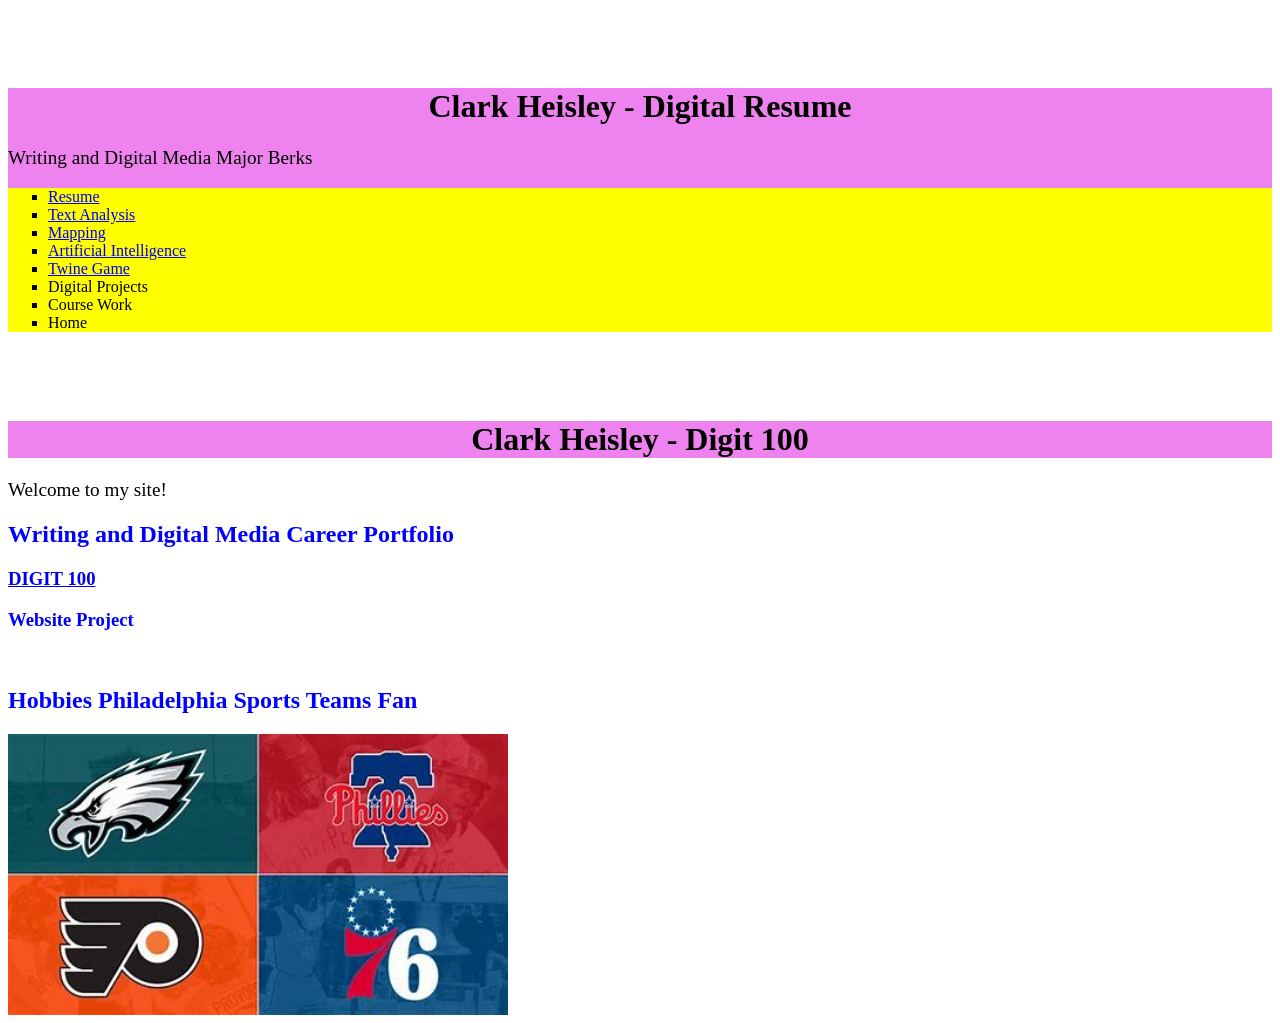
<file: index.html>
<html>
<head>
<title>Clark Heisley - Resume</title>
<meta name="description" content="My web portfolio for DIGIT 100">
<meta charset="utf-8"
<meta name="viewport" content="width=device-width, initial-scale=1.0">
<link href="styling.css" rel="stylesheet" type="text/css">
</head>
<body>
<header>
<h1>Clark Heisley - Digital Resume</h1>
<p>Writing and Digital Media Major Berks</p>
<ul class="nav">
<li><a href="resume.html">Resume</a></li>
<li><a href="TextAnalysis.html">Text Analysis</a></li>
<li><a href="Mapping.html">Mapping<a/></li>
<li><a href="ai.html">Artificial Intelligence<a/></li>
<li><a href="twine.html">Twine Game<a/></li>
<li>Digital Projects</li>
<li>Course Work</li>
<li>Home</li>
</ul>
</header>
<div>
<h1>Clark Heisley - Digit 100 </h1>
<p>Welcome to my site!</p>
<h2>Writing and Digital Media Career Portfolio</h2>
<h3><a href="https://bulletins.psu.edu/undergraduate/colleges/behrend/digital-media-arts-technology-ba/">DIGIT 100</a></h3>
<h3>Website Project</h3>
<br />
<h2>Hobbies Philadelphia Sports Teams Fan</h2>
<img src="./images/download.jpg" width="500px" alt="Philadelphia Sport Logos">
</body>
</html>
</file>
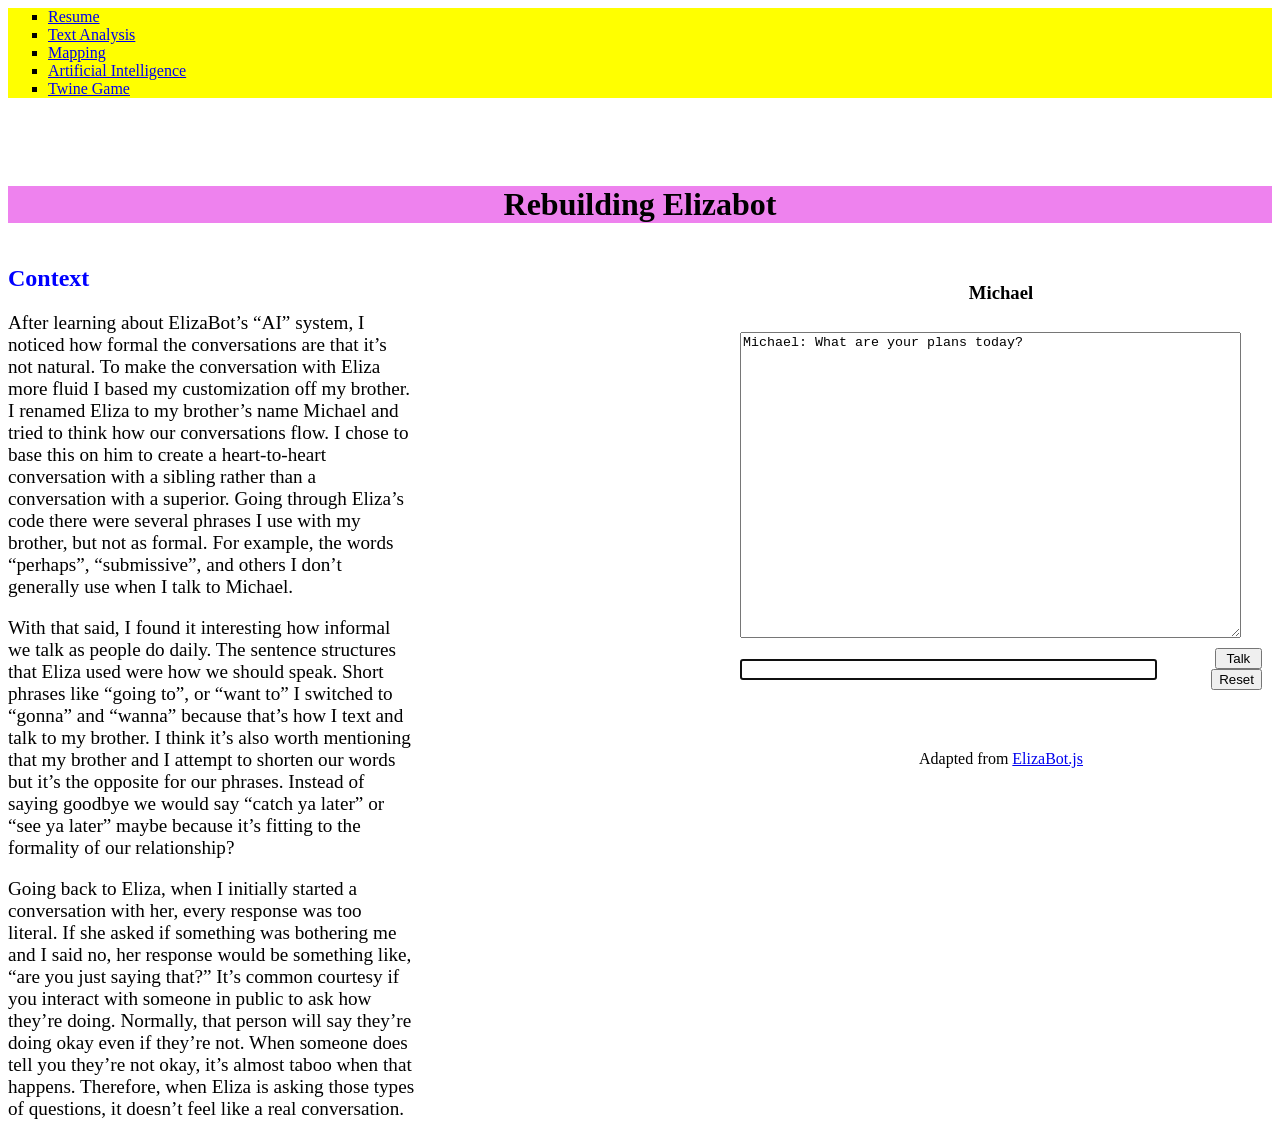
<file: ai.html>
<html>
 <head>
  <title>Clark Heisley - Resume</title>
  <meta name="description" content="Resume for DIGIT 100">
  <meta charset="utf-8">
  <meta name="viewport" content="width=device-width, initial-scale=1.0">
  <link href= "styling.css" rel="stylesheet" type="text/css">
</head>
 <body>
  <ul class="nav">
<li><a href="resume.html">Resume</a></li>
<li><a href="TextAnalysis.html">Text Analysis</a></li>
<li><a href="Mapping.html">Mapping<a/></li>
<li><a href="ai.html">Artificial Intelligence<a/></li>
<li><a href="twine.html">Twine Game<a/></li>
</ul>
<h1>Rebuilding Elizabot</h1>
<div class="eliza">
      <section class="eliza">
        <h2>Context</h2>
                <p>After learning about ElizaBot’s “AI” system, I noticed how formal the conversations are that it’s not natural. To make the conversation with Eliza more fluid I based my customization off my brother. I renamed Eliza to my brother’s name Michael and tried to think how our conversations flow. I chose to base this on him to create a heart-to-heart conversation with a sibling rather than a conversation with a superior. Going through Eliza’s code there were several phrases I use with my brother, but not as formal. For example, the words “perhaps”, “submissive”, and others I don’t generally use when I talk to Michael.</p>
<p>With that said, I found it interesting how informal we talk as people do daily. The sentence structures that Eliza used were how we should speak. Short phrases like “going to”, or “want to” I switched to “gonna” and “wanna” because that’s how I text and talk to my brother. I think it’s also worth mentioning that my brother and I attempt to shorten our words but it’s the opposite for our phrases. Instead of saying goodbye we would say “catch ya later” or “see ya later” maybe because it’s fitting to the formality of our relationship?</p>
<p>Going back to Eliza, when I initially started a conversation with her, every response was too literal. If she asked if something was bothering me and I said no, her response would be something like, “are you just saying that?” It’s common courtesy if you interact with someone in public to ask how they’re doing. Normally, that person will say they’re doing okay even if they’re not. When someone does tell you they’re not okay, it’s almost taboo when that happens. Therefore, when Eliza is asking those types of questions, it doesn’t feel like a real conversation.</p>

          </section>
<iframe class="eliza" src="./ArtificialIntelligence/eliza.html"/>
</div>
</body>
</html>
</file>
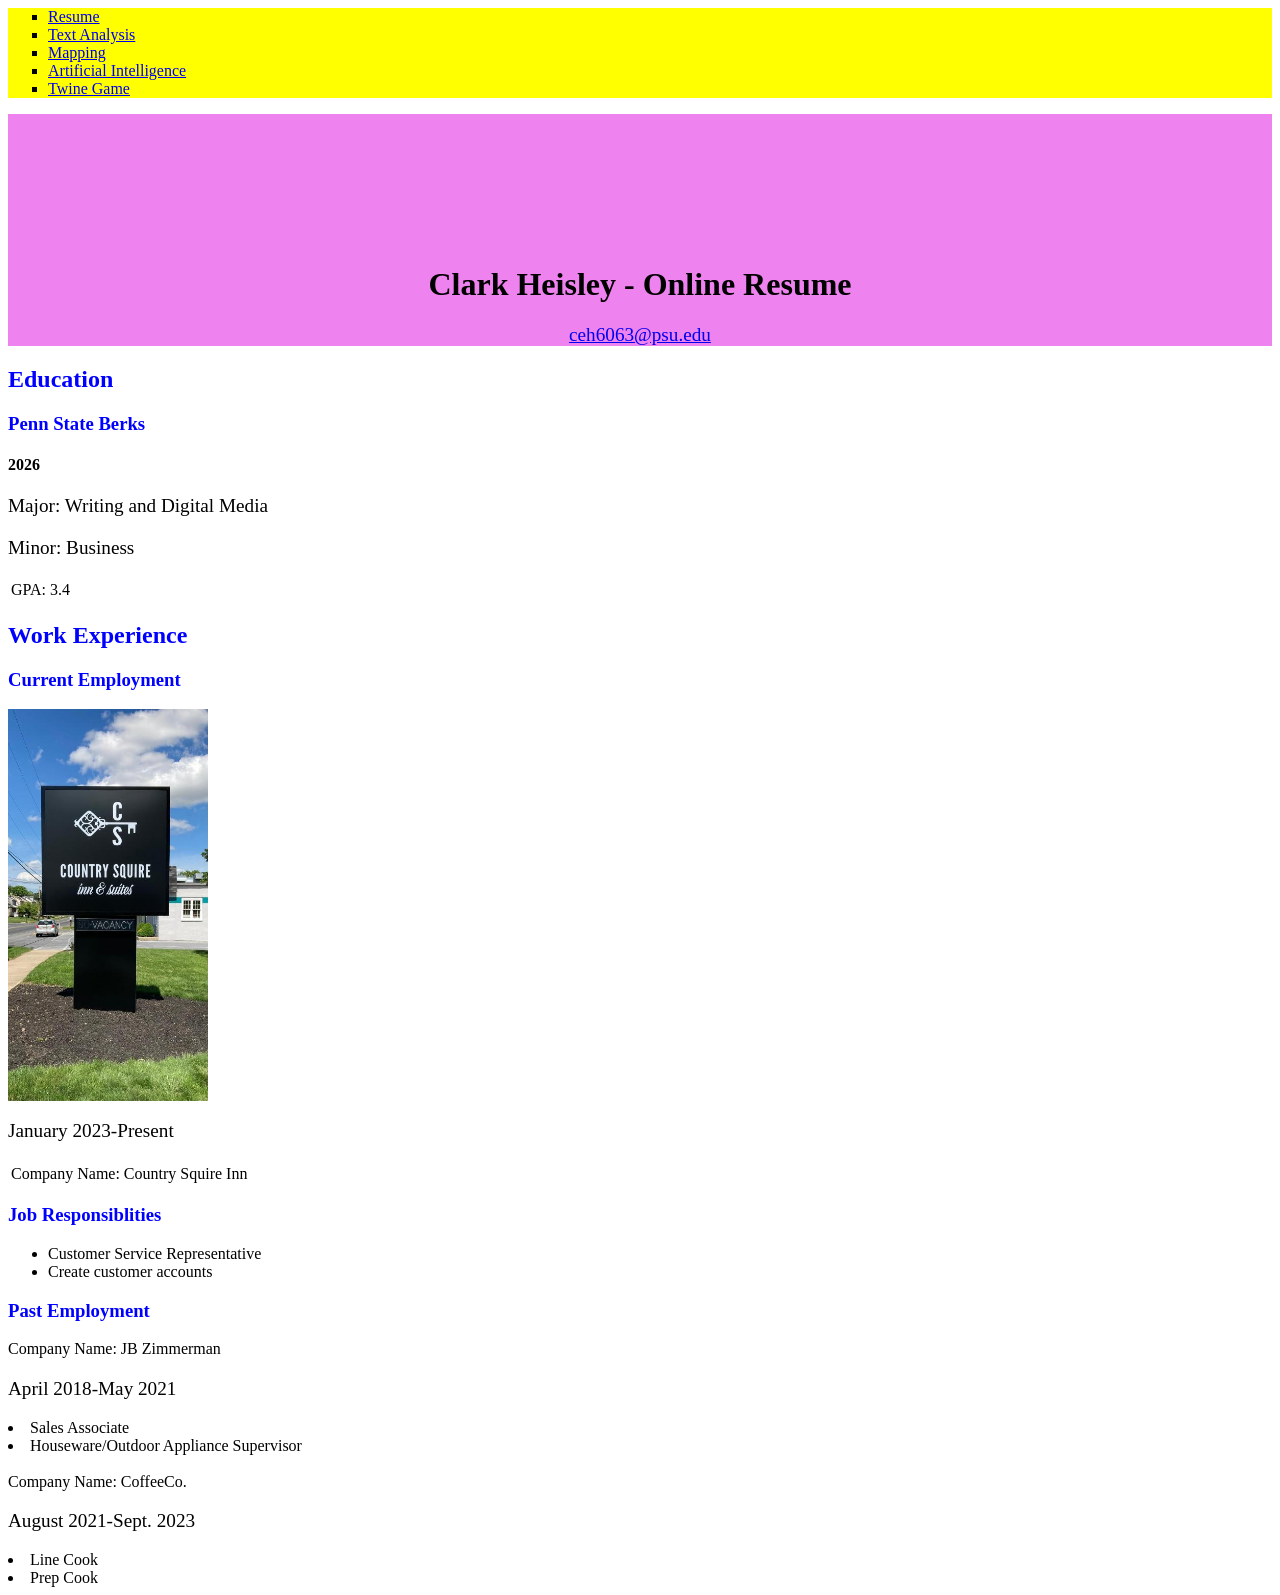
<file: resume.html>
<html>
 <head>
  <title>Clark Heisley - Resume</title>
  <meta name="description" content="Resume for DIGIT 100">
  <meta charset="utf-8">
  <meta name="viewport" content="width=device-width, initial-scale=1.0">
  <link href= "styling.css" rel="stylesheet" type="text/css">
</head>
 <body>
  <ul class="nav">
<li><a href="resume.html">Resume</a></li>
<li><a href="TextAnalysis.html">Text Analysis</a></li>
<li><a href="Mapping.html">Mapping<a/></li>
<li><a href="ai.html">Artificial Intelligence<a/></li>
<li><a href="twine.html">Twine Game<a/></li>
</ul>
<header class="resume">
<h1>Clark Heisley - Online Resume</h1>
<p><a href="ceh6063@psu.edu">ceh6063@psu.edu</a></p>
</header>
<section>
<h2>Education</h2>
<h3>Penn State Berks</h3>
<h4>2026</h4>
<table>
<tr>
<p>Major: Writing and Digital Media</p>
<p>Minor: Business </p>
<td class="right">GPA: 3.4</td>
</tr>
</table>
<h2>Work Experience</h2>
<h3>Current Employment</h3>
<table>
<tr>
<td>Company Name: Country Squire Inn</td><!--Company Name: Country Squire Inn.-->
<img src="./images/download1.jpg" width="200px" alt="Country Squire Inn">
<p>January 2023-Present</p>
</tr>
</table>
<h3>Job Responsiblities</h3>
<ul>
<li>Customer Service Representative</li>
<li>Create customer accounts</li>
</ul>
<h3>Past Employment</h3>
</section>
<td>Company Name: JB Zimmerman</td><!--Company Name: JB Zimmerman-->
<p>April 2018-May 2021</p>
<li>Sales Associate</li>
<li>Houseware/Outdoor Appliance Supervisor</li>
<br/>
<td>Company Name: CoffeeCo.</td><!--Company Name: CoffeeCo..-->
<p>August 2021-Sept. 2023</p>
<li>Line Cook</li>
<li>Prep Cook</li>
</file>
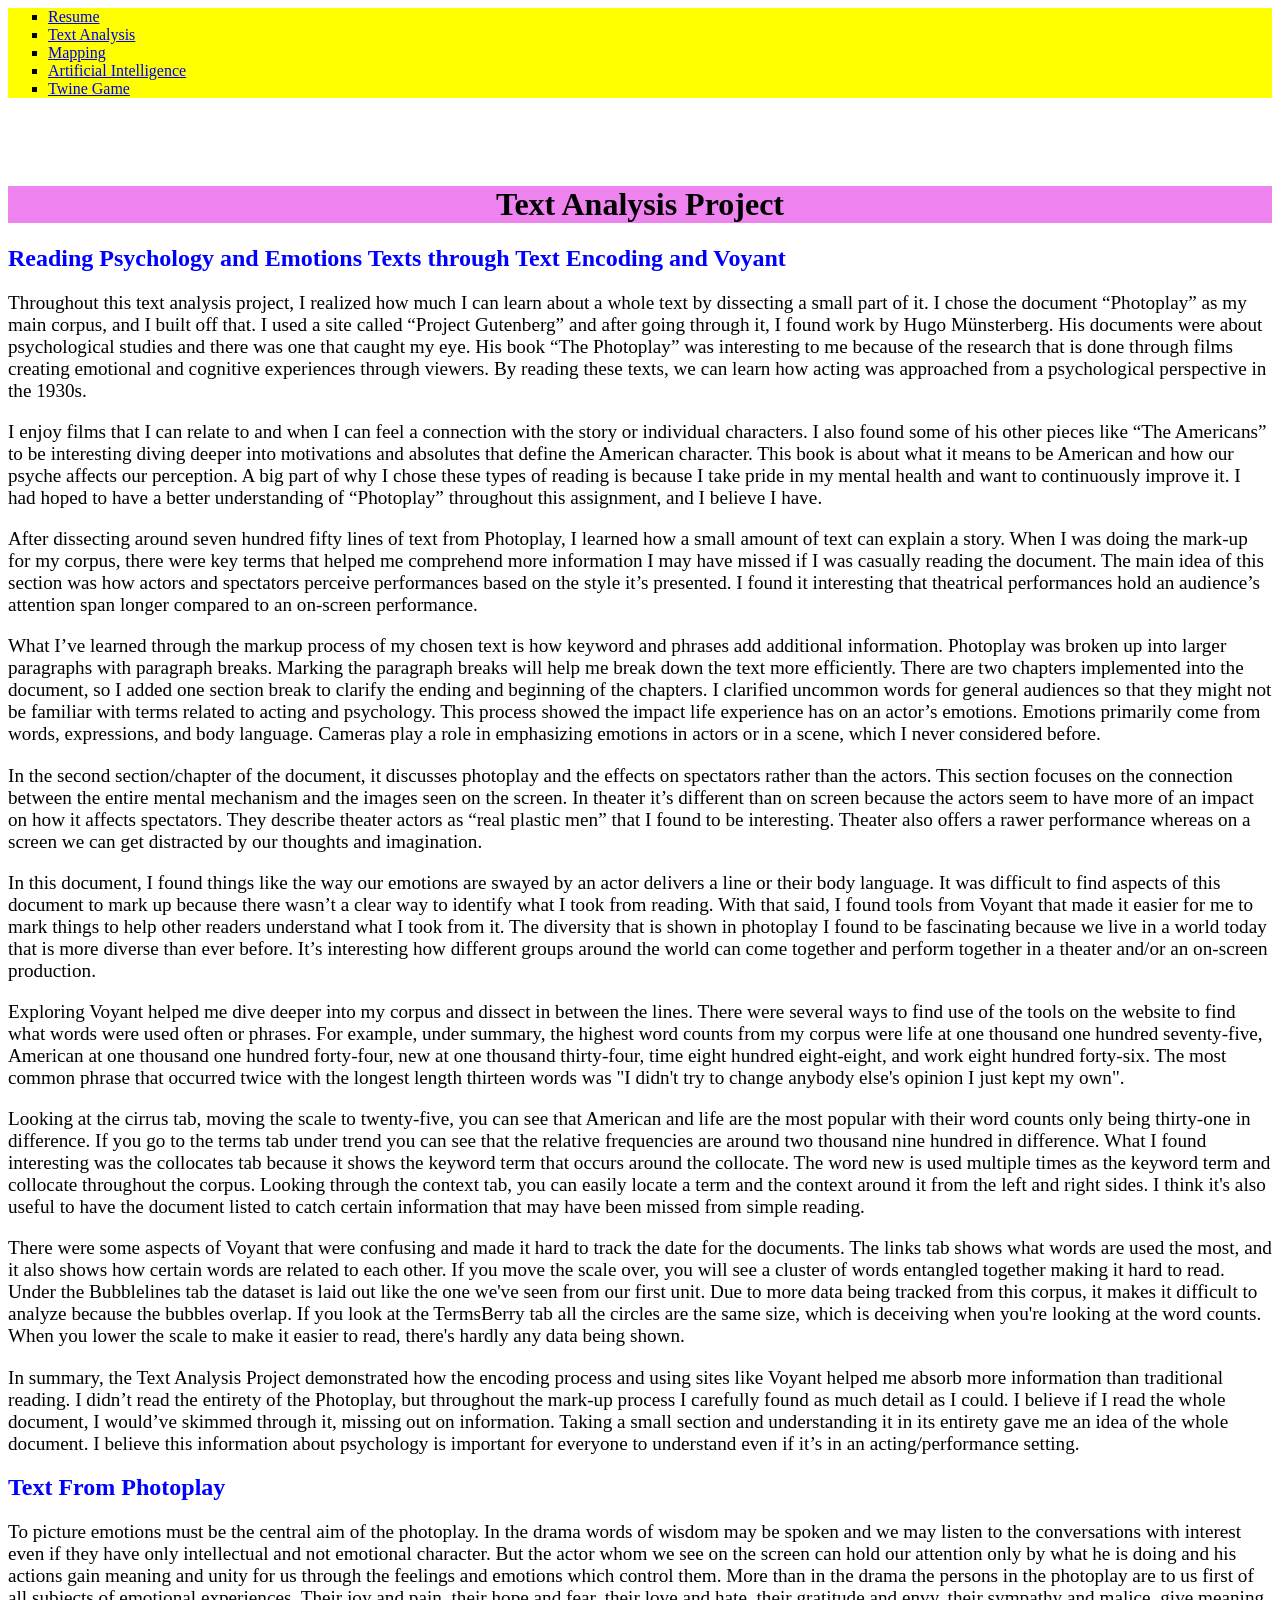
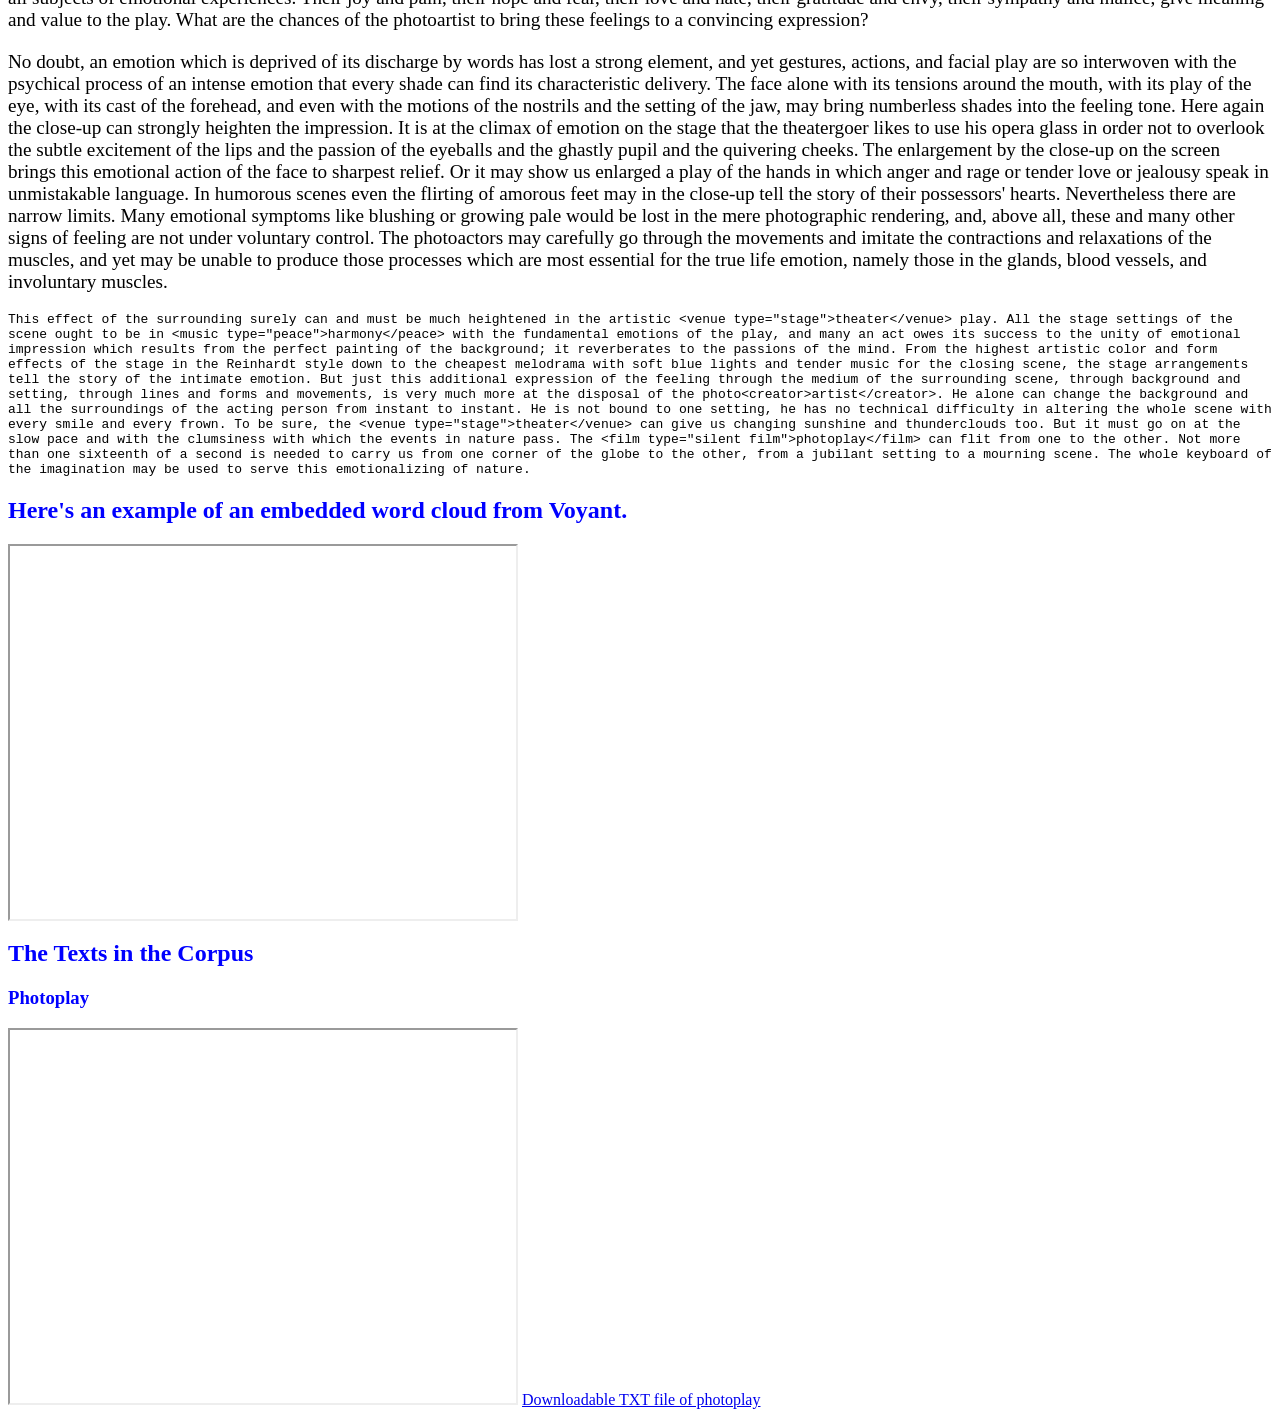
<file: TextAnalysis.html>
<html>
 <head>
  <title>Clark Heisley - Text Analysis</title>
  <meta name="description" content="Text Analysis Project for DIGIT 100">
  <meta charset="utf-8">
  <meta name="viewport" content="width=device-width, initial-scale=1.0">
  <link href= "styling.css" rel="stylesheet" type="text/css">
</head>
 <body>
  <ul class="nav">
<li><a href="resume.html">Resume</a></li>
<li><a href="TextAnalysis.html">Text Analysis</a></li>
<li><a href="Mapping.html">Mapping<a/></li>
<li><a href="ai.html">Artificial Intelligence<a/></li>
<li><a href="twine.html">Twine Game<a/></li>
</ul>
<h1>Text Analysis Project</h1>
<h2>Reading Psychology and Emotions Texts through Text Encoding and Voyant</h2>

<p>Throughout this text analysis project, I realized how much I can learn about a whole text by dissecting a small part of it. I chose the document “Photoplay” as my main corpus, and I built off that. I used a site called “Project Gutenberg” and after going through it, I found work by Hugo Münsterberg. His documents were about psychological studies and there was one that caught my eye. His book “The Photoplay” was interesting to me because of the research that is done through films creating emotional and cognitive experiences through viewers. By reading these texts, we can learn how acting was approached from a psychological perspective in the 1930s.</p>
<p>I enjoy films that I can relate to and when I can feel a connection with the story or individual characters. I also found some of his other pieces like “The Americans” to be interesting diving deeper into motivations and absolutes that define the American character. This book is about what it means to be American and how our psyche affects our perception. A big part of why I chose these types of reading is because I take pride in my mental health and want to continuously improve it. I had hoped to have a better understanding of “Photoplay” throughout this assignment, and I believe I have.</p>
<p>After dissecting around seven hundred fifty lines of text from Photoplay, I learned how a small amount of text can explain a story. When I was doing the mark-up for my corpus, there were key terms that helped me comprehend more information I may have missed if I was casually reading the document. The main idea of this section was how actors and spectators perceive performances based on the style it’s presented. I found it interesting that theatrical performances hold an audience’s attention span longer compared to an on-screen performance.</p>
<p>What I’ve learned through the markup process of my chosen text is how keyword and phrases add additional information. Photoplay was broken up into larger paragraphs with paragraph breaks. Marking the paragraph breaks will help me break down the text more efficiently. There are two chapters implemented into the document, so I added one section break to clarify the ending and beginning of the chapters. I clarified uncommon words for general audiences so that they might not be familiar with terms related to acting and psychology. This process showed the impact life experience has on an actor’s emotions. Emotions primarily come from words, expressions, and body language. Cameras play a role in emphasizing emotions in actors or in a scene, which I never considered before.</p>
<p>In the second section/chapter of the document, it discusses photoplay and the effects on spectators rather than the actors. This section focuses on the connection between the entire mental mechanism and the images seen on the screen. In theater it’s different than on screen because the actors seem to have more of an impact on how it affects spectators. They describe theater actors as “real plastic men” that I found to be interesting. Theater also offers a rawer performance whereas on a screen we can get distracted by our thoughts and imagination.</p>
<p>In this document, I found things like the way our emotions are swayed by an actor delivers a line or their body language. It was difficult to find aspects of this document to mark up because there wasn’t a clear way to identify what I took from reading. With that said, I found tools from Voyant that made it easier for me to mark things to help other readers understand what I took from it. The diversity that is shown in photoplay I found to be fascinating because we live in a world today that is more diverse than ever before. It’s interesting how different groups around the world can come together and perform together in a theater and/or an on-screen production.</p>
<p>Exploring Voyant helped me dive deeper into my corpus and dissect in between the lines. There were several ways to find use of the tools on the website to find what words were used often or phrases. For example, under summary, the highest word counts from my corpus were life at one thousand one hundred seventy-five, American at one thousand one hundred forty-four, new at one thousand thirty-four, time eight hundred eight-eight, and work eight hundred forty-six. The most common phrase that occurred twice with the longest length thirteen words was "I didn't try to change anybody else's opinion I just kept my own".</p>
<p>Looking at the cirrus tab, moving the scale to twenty-five, you can see that American and life are the most popular with their word counts only being thirty-one in difference. If you go to the terms tab under trend you can see that the relative frequencies are around two thousand nine hundred in difference. What I found interesting was the collocates tab because it shows the keyword term that occurs around the collocate. The word new is used multiple times as the keyword term and collocate throughout the corpus. Looking through the context tab, you can easily locate a term and the context around it from the left and right sides. I think it's also useful to have the document listed to catch certain information that may have been missed from simple reading.</p>
<p>There were some aspects of Voyant that were confusing and made it hard to track the date for the documents. The links tab shows what words are used the most, and it also shows how certain words are related to each other. If you move the scale over, you will see a cluster of words entangled together making it hard to read. Under the Bubblelines tab the dataset is laid out like the one we've seen from our first unit. Due to more data being tracked from this corpus, it makes it difficult to analyze because the bubbles overlap. If you look at the TermsBerry tab all the circles are the same size, which is deceiving when you're looking at the word counts. When you lower the scale to make it easier to read, there's hardly any data being shown.</p>
<p>In summary, the Text Analysis Project demonstrated how the encoding process and using sites like Voyant helped me absorb more information than traditional reading. I didn’t read the entirety of the Photoplay, but throughout the mark-up process I carefully found as much detail as I could. I believe if I read the whole document, I would’ve skimmed through it, missing out on information. Taking a small section and understanding it in its entirety gave me an idea of the whole document. I believe this information about psychology is important for everyone to understand even if it’s in an acting/performance setting.</p>

<h2>Text From Photoplay</h2>

<p>To picture emotions must be the central aim of the photoplay. In the drama words of wisdom may be spoken and we may listen to the conversations with interest even if they have only intellectual and not emotional character. But the actor whom we see on the screen can hold our attention only by what he is doing and his actions gain meaning and unity for us through the feelings and emotions which control them. More than in the drama the persons in the photoplay are to us first of all subjects of emotional experiences. Their joy and pain, their hope and fear, their love and hate, their gratitude and envy, their sympathy and malice, give meaning and value to the play. What are the chances of the photoartist to bring these feelings to a convincing expression?</p>
<p>No doubt, an emotion which is deprived of its discharge by words has lost a strong element, and yet gestures, actions, and facial play are so interwoven with the psychical process of an intense emotion that every shade can find its characteristic delivery. The face alone with its tensions around the mouth, with its play of the eye, with its cast of the forehead, and even with the motions of the nostrils and the setting of the jaw, may bring numberless shades into the feeling tone. Here again the close-up can strongly heighten the impression. It is at the climax of emotion on the stage that the theatergoer likes to use his opera glass in order not to overlook the subtle excitement of the lips and the passion of the eyeballs and the ghastly pupil and the quivering cheeks. The enlargement by the close-up on the screen brings this emotional action of the face to sharpest relief. Or it may show us enlarged a play of the hands in which anger and rage or tender love or jealousy speak in unmistakable language. In humorous scenes even the flirting of amorous feet may in the close-up tell the story of their possessors' hearts. Nevertheless there are narrow limits. Many emotional symptoms like blushing or growing pale would be lost in the mere photographic rendering, and, above all, these and many other signs of feeling are not under voluntary control. The photoactors may carefully go through the movements and imitate the contractions and relaxations of the muscles, and yet may be unable to produce those processes which are most essential for the true life emotion, namely those in the glands, blood vessels, and involuntary muscles.</p>
<code>This effect of the surrounding surely can and must be much heightened in
the artistic &lt;venue type="stage"&gt;theater&lt;/venue&gt; play. All the stage settings of the scene ought to
be in &lt;music type="peace"&gt;harmony&lt;/peace&gt; with the fundamental emotions of the play, and many an act
owes its success to the unity of emotional impression which results from
the perfect painting of the background; it reverberates to the passions
of the mind. From the highest artistic color and form effects of the
stage in the Reinhardt style down to the cheapest melodrama with soft
blue lights and tender music for the closing scene, the stage
arrangements tell the story of the intimate emotion. But just this
additional expression of the feeling through the medium of the
surrounding scene, through background and setting, through lines and
forms and movements, is very much more at the disposal of the
photo&lt;creator&gt;artist&lt;/creator&gt;. He alone can change the background and all the surroundings
of the acting person from instant to instant. He is not bound to one
setting, he has no technical difficulty in altering the whole scene with
every smile and every frown. To be sure, the &lt;venue type="stage"&gt;theater&lt;/venue&gt; can give us
changing sunshine and thunderclouds too. But it must go on at the slow
pace and with the clumsiness with which the events in nature pass. The
&lt;film type="silent film"&gt;photoplay&lt;/film&gt; can flit from one to the other. Not more than one sixteenth of
a second is needed to carry us from one corner of the globe to the
other, from a jubilant setting to a mourning scene. The whole keyboard
of the imagination may be used to serve this emotionalizing of nature.
</code>

<h2>Here's an example of an embedded word cloud from Voyant.</h2>
<iframe style='width: 506px; height: 373px;' src='https://voyant-tools.org/tool/Cirrus/?corpus=cc3a45c5cf665562859cfb1cfe5f933c'></iframe>

<h2>The Texts in the Corpus</h2>
<h3>Photoplay</h3>
<iframe style='width: 506px; height: 373px;' src='https://voyant-tools.org/tool/Reader/?skipToDocId=fc76d71b5a24e1ec96a77ceb812dac81&corpus=cc3a45c5cf665562859cfb1cfe5f933c'></iframe>

<a href="./TextAnalysis/photoplay.txt"download>Downloadable TXT file of photoplay</a>
</file>
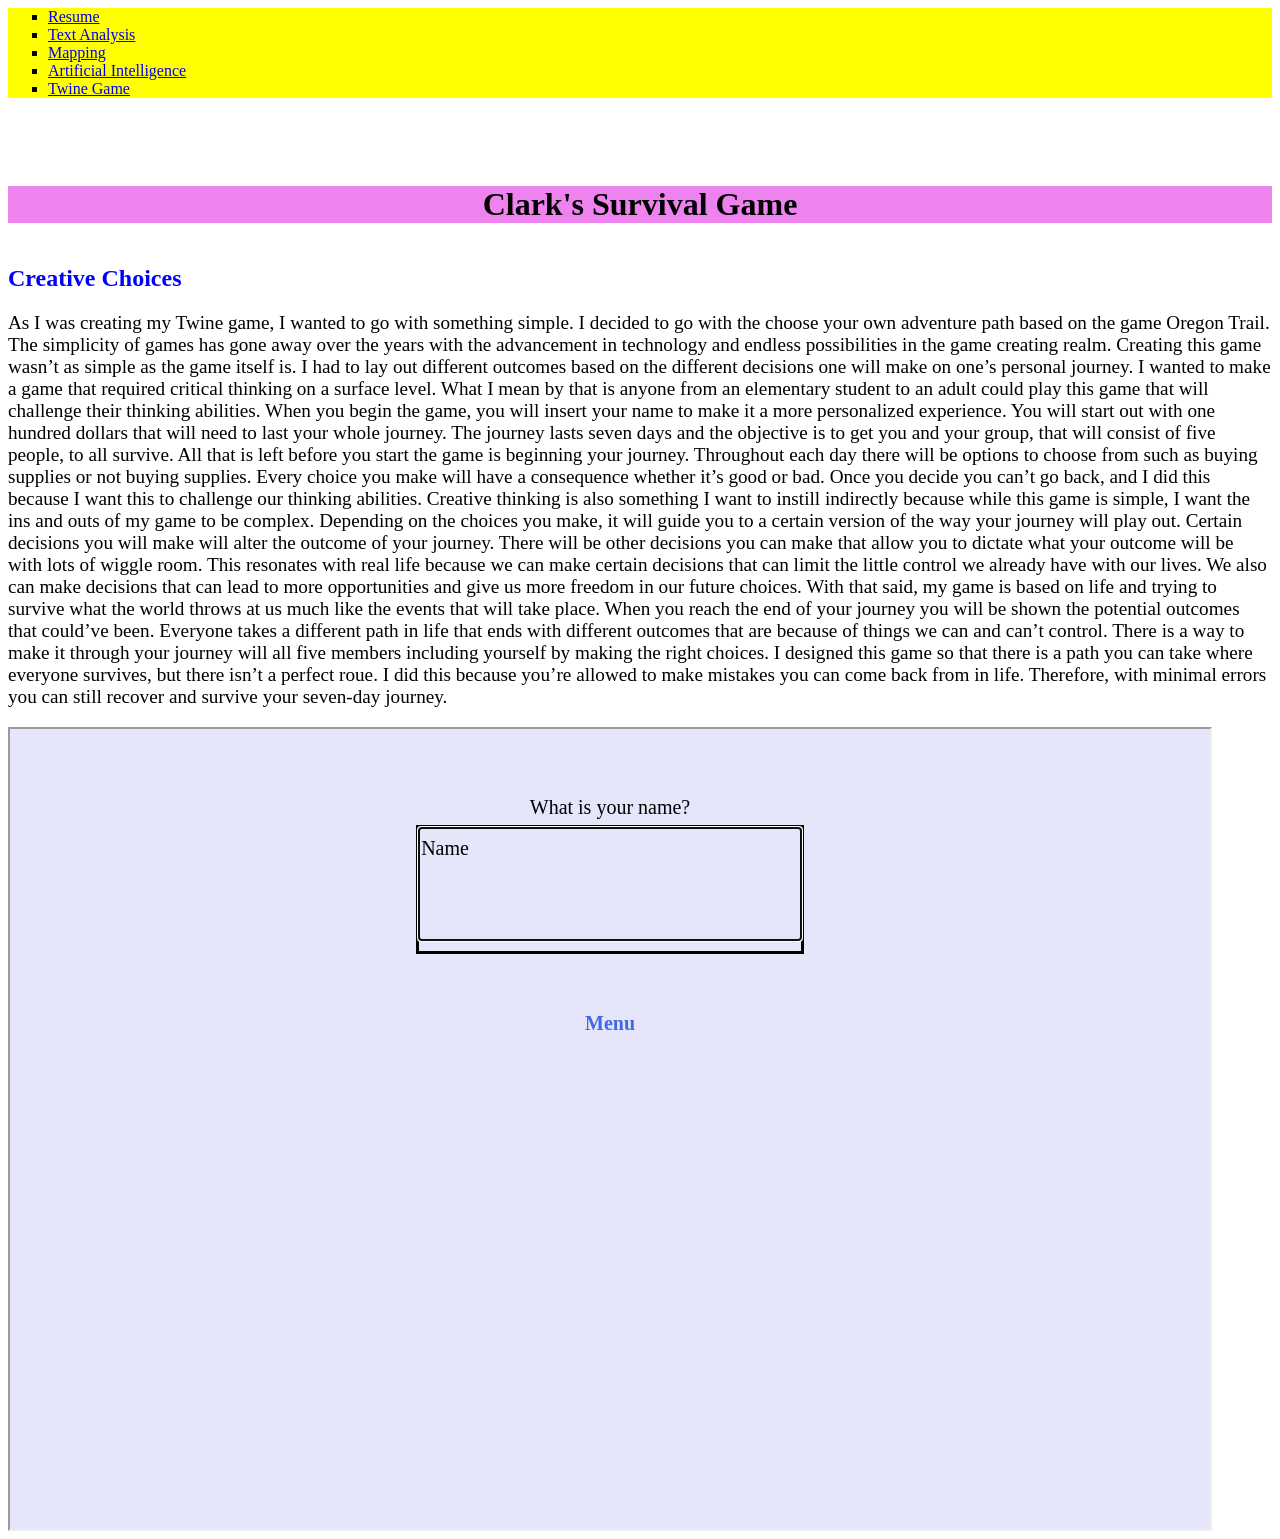
<file: twine.html>
<html>
<head>
<title>Clark Heisley - Twine</title>
<meta name="description" content="Resume for DIGIT 100">
<meta charset="utf-8">
<meta name="viewport" content="width=device-width, initial-scale=1.0">
<link href= "styling.css" rel="stylesheet" type="text/css">
</head>
<body>
<ul class="nav">
<li><a href="resume.html">Resume</a></li>
<li><a href="TextAnalysis.html">Text Analysis</a></li>
<li><a href="Mapping.html">Mapping<a/></li>
<li><a href="ai.html">Artificial Intelligence<a/></li>
<li><a href="twine.html">Twine Game<a/></li>
</ul>
<h1>Clark's Survival Game</h1>
<div class="twine">
      <section class="twine">
        <h2>Creative Choices</h2>
        <p>As I was creating my Twine game, I wanted to go with something simple. I decided to go with the choose your own adventure path based on the game Oregon Trail. The simplicity of games has gone away over the years with the advancement in technology and endless possibilities in the game creating realm. Creating this game wasn’t as simple as the game itself is. I had to lay out different outcomes based on the different decisions one will make on one’s personal journey.
I wanted to make a game that required critical thinking on a surface level. What I mean by that is anyone from an elementary student to an adult could play this game that will challenge their thinking abilities. When you begin the game, you will insert your name to make it a more personalized experience. You will start out with one hundred dollars that will need to last your whole journey. The journey lasts seven days and the objective is to get you and your group, that will consist of five people, to all survive. All that is left before you start the game is beginning your journey.
Throughout each day there will be options to choose from such as buying supplies or not buying supplies. Every choice you make will have a consequence whether it’s good or bad. Once you decide you can’t go back, and I did this because I want this to challenge our thinking abilities. Creative thinking is also something I want to instill indirectly because while this game is simple, I want the ins and outs of my game to be complex. Depending on the choices you make, it will guide you to a certain version of the way your journey will play out.
Certain decisions you will make will alter the outcome of your journey. There will be other decisions you can make that allow you to dictate what your outcome will be with lots of wiggle room. This resonates with real life because we can make certain decisions that can limit the little control we already have with our lives. We also can make decisions that can lead to more opportunities and give us more freedom in our future choices. With that said, my game is based on life and trying to survive what the world throws at us much like the events that will take place.
When you reach the end of your journey you will be shown the potential outcomes that could’ve been. Everyone takes a different path in life that ends with different outcomes that are because of things we can and can’t control. There is a way to make it through your journey will all five members including yourself by making the right choices. I designed this game so that there is a path you can take where everyone survives, but there isn’t a perfect roue. I did this because you’re allowed to make mistakes you can come back from in life. Therefore, with minimal errors you can still recover and survive your seven-day journey.
</p>

</section>
<iframe class="twine" src="./Gaming/ClarksSurvivalGame.html"/></iframe>
</div>
</body>
</html>
</file>
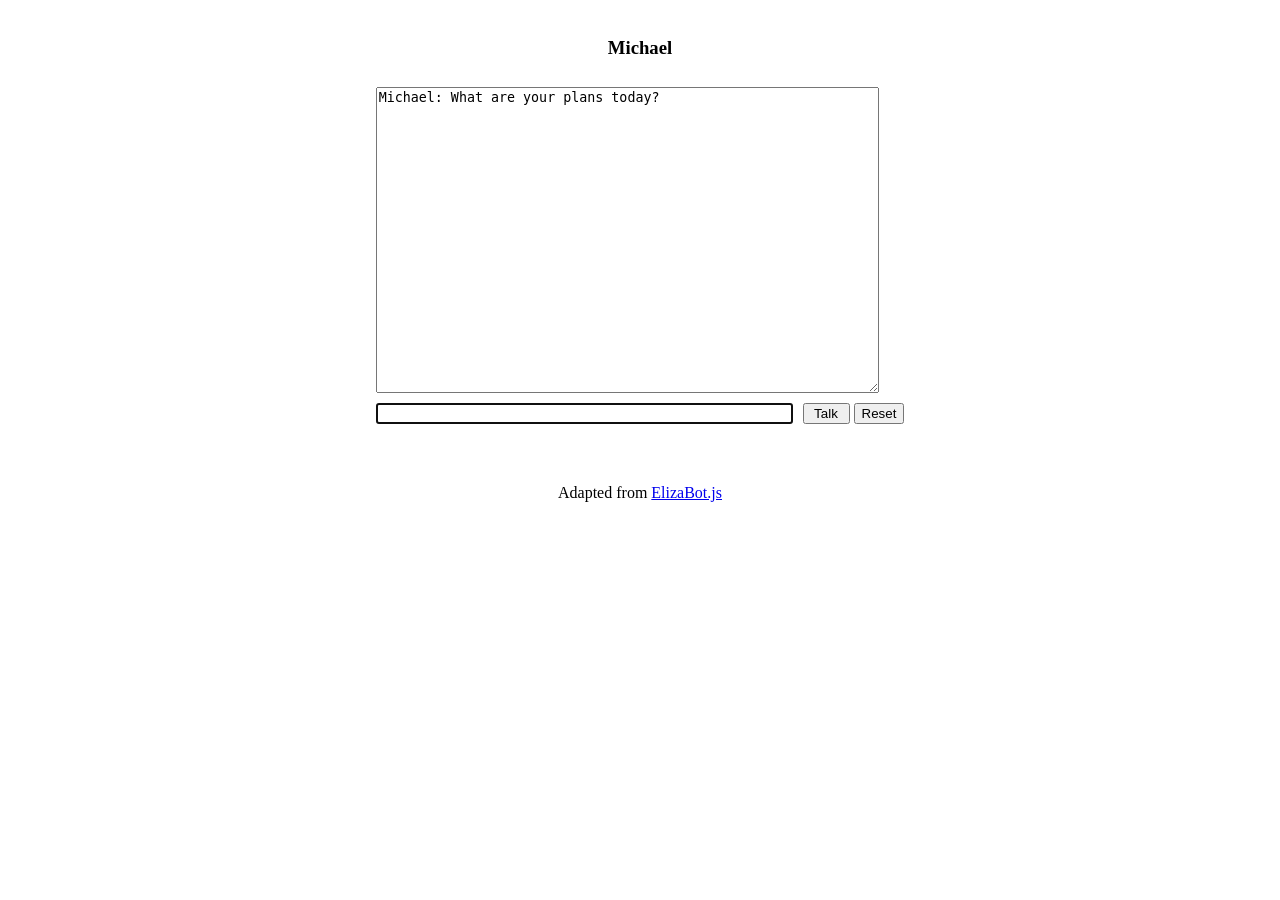
<file: ArtificialIntelligence/eliza.html>
<HTML>
<HEAD>
	<TITLE>Eliza (elizabot.js)</TITLE>
	<SCRIPT LANGUAGE="JavaScript" TYPE="text/javascript" SRC="elizabot.js"></SCRIPT>
	<SCRIPT LANGUAGE="JavaScript" TYPE="text/javascript" SRC="elizadata.js"></SCRIPT>

<SCRIPT LANGUAGE="JavaScript" TYPE="text/javascript">
<!--

var eliza = new ElizaBot();
var elizaLines = new Array();

var displayCols = 60;
var displayRows = 20;

function elizaReset() {
	eliza.reset();
	elizaLines.length = 0;
	elizaStep();
}

function elizaStep() {
	var f = document.forms.e_form;
	var userinput = f.e_input.value;
	if (eliza.quit) {
		f.e_input.value = '';
		if (confirm("This session is over.\nStart over?")) elizaReset();
		f.e_input.focus();
		return;
	}
	else if (userinput != '') {
		var usr = 'YOU:   ' + userinput;
		var rpl ='Michael: ' + eliza.transform(userinput);
		elizaLines.push(usr);
		elizaLines.push(rpl);
		// display nicely
		// (fit to textarea with last line free - reserved for extra line caused by word wrap)
		var temp  = new Array();
		var l = 0;
		for (var i=elizaLines.length-1; i>=0; i--) {
			l += 1 + Math.floor(elizaLines[i].length/displayCols);
			if (l >= displayRows) break
			else temp.push(elizaLines[i]);
		}
		elizaLines = temp.reverse();
		f.e_display.value = elizaLines.join('\n');
	}
	else if (elizaLines.length == 0) {
		// no input and no saved lines -> output initial
		var initial = 'Michael: ' + eliza.getInitial();
		elizaLines.push(initial);
		f.e_display.value = initial + '\n';
	}
	f.e_input.value = '';
	f.e_input.focus();
}

//-->
</SCRIPT>
</HEAD>

<BODY TOPMARGIN="0" LEFTMARGIN="0" RIGHTMARGIN="0" BOTTOMMARGIN="0" MARGINHEIGHT="0" MARGINWIDTH="0" STYLE="border:0" onload="window.setTimeout('elizaReset()',100)"><A NAME="top"></A>

<CENTER>
<P>&nbsp;</P>
<H3>Michael</H3>
<TABLE BORDER="0" CELLSPACING="10" CELLPADDING="0">
<FORM NAME="e_form" onsubmit="elizaStep();return false">
<TR><TD COLSPAN="2"><TEXTAREA NAME="e_display" COLS="60" ROWS="20"></TEXTAREA></TD></TR>
<TR VALIGN="middle">
	<TD><INPUT TYPE="text" NAME="e_input" SIZE="50"></TD>
	<TD ALIGN="right"><INPUT TYPE="submit" VALUE="&nbsp;Talk&nbsp;"> <INPUT TYPE="reset" VALUE="Reset" onClick="window.setTimeout('elizaReset()',100)"></TD>
</TR>
</FORM>
</TABLE>
</CENTER>

<P>&nbsp;</P>
<P ALIGN="center">Adapted from <a href="https://www.masswerk.at/elizabot/">ElizaBot.js</a></p>

</BODY>
</HTML>
</file>
<file: styling.css>
h1 {
color: black;
}
h2 {
color: blue;
}
h3 {
color: blue;
}
header {
background-color: violet;
}
ul.nav {
	list-style-type: square;
	background-color: yellow;
}

header.resume {
	padding-top: 5%;
	text-align: center;
}

h1 {
	margin-top: 7%;
	text-align: center;
	background-color: violet;
}

iframe.eliza {
	padding-left: 25%;
	flex-grow: 2;
	border: none;
	margin-bottom: -1%;
	width: 100%;
}

div.eliza {
	display: flex;
	flex-flow: row;
	height: 100%
}

section.eliza {
width: 75%;
}

div.twine {
	display: flex;
	flex-direction: column;
	justify-content: center;
	width: 100%;
}

div.twine_statement {
display: flex;
flex-direction: column;
margin-left: 20%;
margin-right: 20%;
}

h2.twine {
	text-align: center;
}

p {
	font-size: 1.2em;
}

iframe.twine {
	width: 1200px;
	height: 800px;
}

Gaming.twine {
	text-align: center;
</file>
